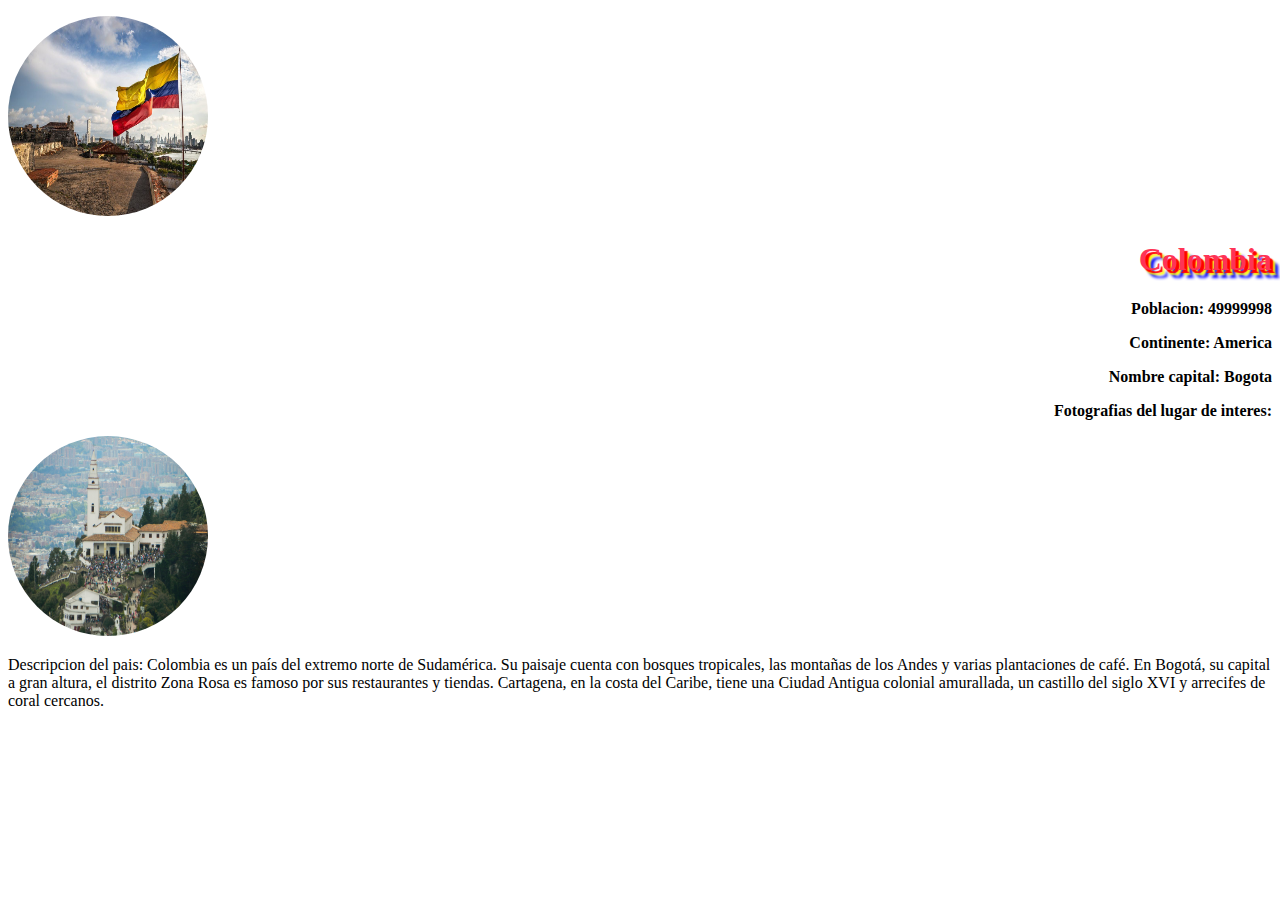
<file: index2.html>
﻿<?xml version="1.0" encoding="UTF-8"?>
<!DOCTYPE html PUBLIC "-//W3C//DTD XHTML 1.0 Strict//EN" "http://www.w3.org/TR/xhtml1/DTD/xhtml1-strict.dtd">
<html xmlns="http://www.w3.org/1999/xhtml">
  <head>
    <meta http-equiv="Content-Type" content="text/html; charset=UTF-8" />
    <title></title>
    <link rel="stylesheet" type="text/css" href="estilos2.css" />
  </head>
  <body>
  
  <p>
  <img src="img/colombia.jpeg" alt="Bandera"/>
  </p>
  
  <h1 class="red">Colombia</h1>
  <p class="center">Poblacion: 49999998</p>
  <p class="center">Continente: America</p>
  <p class="center">Nombre capital: Bogota</p>
  <p class="center">Fotografias del lugar de interes:</p>
  <p>
  <img src="img/monserrate.jpeg" alt="Catedral"/>
  </p>
  <p>Descripcion del pais: Colombia es un país del extremo norte de Sudamérica. Su paisaje cuenta con bosques tropicales, las montañas de los Andes y varias plantaciones de café. En Bogotá, su capital a gran altura, el distrito Zona Rosa es famoso por sus restaurantes y tiendas. Cartagena, en la costa del Caribe, tiene una Ciudad Antigua colonial amurallada, un castillo del siglo XVI y arrecifes de coral cercanos.</p>
  
  </body>
</html>
</file>
<file: estilos2.css>
IMG
{
height: 200px;
width: 200px;
border-radius: 50%;
}
h1.red
{
color: #FF3355;
font-variant: normal;
text-align: right;
font-weight: bold;
text-shadow: 
    3px 3px 1px red,
    5px 5px 2px yellow,
    8px 8px 3px blue;
}
.center
{
text-align: right;
font-weight: bold;
}
</file>
